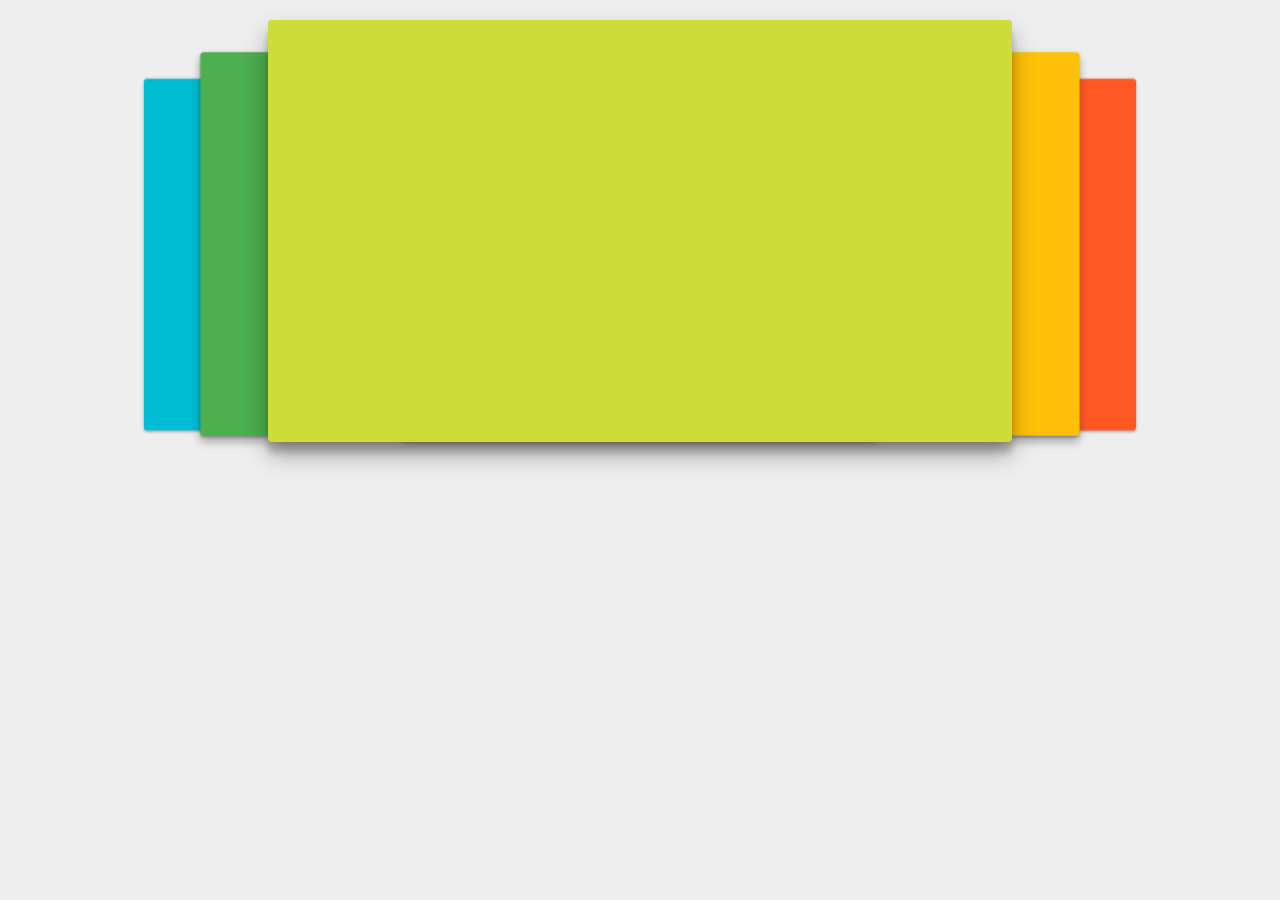
<file: differentSliders/slide.html>
<!DOCTYPE html>
<html lang="en">
<head>
    <meta charset="UTF-8">
    <meta http-equiv="X-UA-Compatible" content="IE=edge">
    <meta name="viewport" content="width=device-width, initial-scale=1.0">
    <title>Document</title>
    <link rel="stylesheet" href="slide.css">
</head>
<body>
    <section id="slider">
        <input type="radio" name="slider" id="s1">
        <input type="radio" name="slider" id="s2">
        <input type="radio" name="slider" id="s3" checked>
        <input type="radio" name="slider" id="s4">
        <input type="radio" name="slider" id="s5">
        <label for="s1" id="slide1"></label>
        <label for="s2" id="slide2"></label>
        <label for="s3" id="slide3"></label>
        <label for="s4" id="slide4"></label>
        <label for="s5" id="slide5"></label>
      </section>
</body>
</html>
</file>
<file: differentSliders/slide.css>
* {
    margin: 0;
    padding: 0;
  }
  
  body {
    padding: 20px;
    background: #eee;
    user-select: none;
  }
  
  [type=radio] {
    display: none;
  }
  
  #slider {
    height: 55vw;
    position: relative;
    perspective: 1000px;
    transform-style: preserve-3d;
  }
  
  #slider label {
    margin: auto;
    width: 60%;
    height: 60%;
    border-radius: 4px;
    position: absolute;
    left: 0; right: 0;
    cursor: pointer;
    transition: transform 0.4s ease;
  }
  
  #s1:checked ~ #slide4, #s2:checked ~ #slide5,
  #s3:checked ~ #slide1, #s4:checked ~ #slide2,
  #s5:checked ~ #slide3 {
    box-shadow: 0 1px 4px 0 rgba(0,0,0,.37);
    transform: translate3d(-30%,0,-200px);
  }
  
  #s1:checked ~ #slide5, #s2:checked ~ #slide1,
  #s3:checked ~ #slide2, #s4:checked ~ #slide3,
  #s5:checked ~ #slide4 {
    box-shadow: 0 6px 10px 0 rgba(0,0,0,.3), 0 2px 2px 0 rgba(0,0,0,.2);
    transform: translate3d(-15%,0,-100px);
  }
  
  #s1:checked ~ #slide1, #s2:checked ~ #slide2,
  #s3:checked ~ #slide3, #s4:checked ~ #slide4,
  #s5:checked ~ #slide5 {
    box-shadow: 0 13px 25px 0 rgba(0,0,0,.3), 0 11px 7px 0 rgba(0,0,0,.19);
    transform: translate3d(0,0,0);
  }
  
  #s1:checked ~ #slide2, #s2:checked ~ #slide3,
  #s3:checked ~ #slide4, #s4:checked ~ #slide5,
  #s5:checked ~ #slide1 {
    box-shadow: 0 6px 10px 0 rgba(0,0,0,.3), 0 2px 2px 0 rgba(0,0,0,.2);
    transform: translate3d(15%,0,-100px);
  }
  
  #s1:checked ~ #slide3, #s2:checked ~ #slide4,
  #s3:checked ~ #slide5, #s4:checked ~ #slide1,
  #s5:checked ~ #slide2 {
    box-shadow: 0 1px 4px 0 rgba(0,0,0,.37);
    transform: translate3d(30%,0,-200px);
  }
  
  #slide1 { background: #00BCD4 }
  #slide2 { background: #4CAF50 }
  #slide3 { background: #CDDC39 }
  #slide4 { background: #FFC107 }
  #slide5 { background: #FF5722 }
</file>
